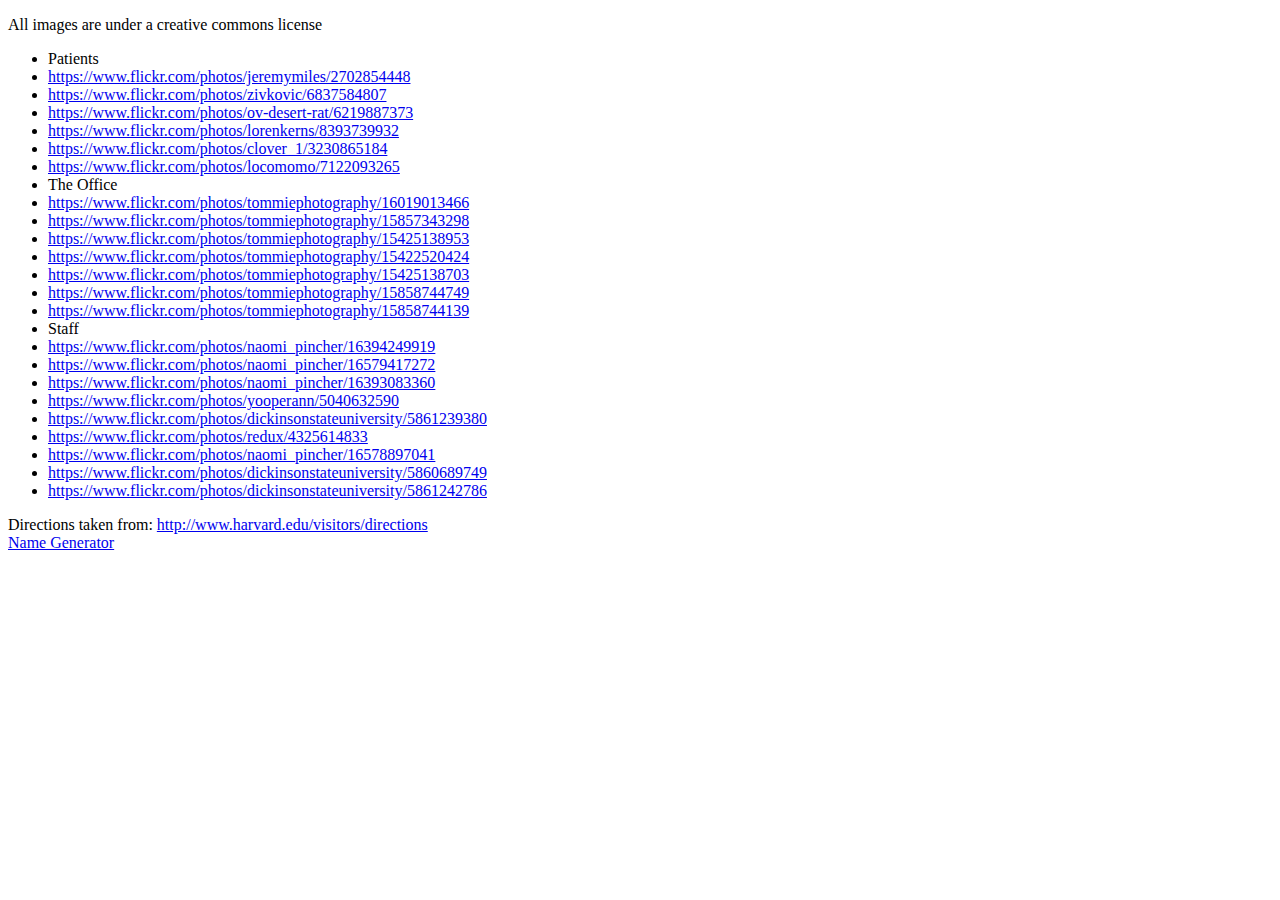
<file: credits.html>
<!DOCTYPE html>
<html>
<head>
  <meta charset="utf-8"/>
  <meta name=viewport content="width=device-width, initial-scale=1, minimum-scale=1, maximum-scale=1" />
  <title>Credits</title>
</head>
<body>
<p>All images are under a creative commons license</p>
<ul>
  <li>Patients</li>
  <li><a href="https://www.flickr.com/photos/jeremymiles/2702854448">https://www.flickr.com/photos/jeremymiles/2702854448</a></li>
  <li><a href="https://www.flickr.com/photos/zivkovic/6837584807">https://www.flickr.com/photos/zivkovic/6837584807</a></li>
  <li><a href="https://www.flickr.com/photos/ov-desert-rat/6219887373">https://www.flickr.com/photos/ov-desert-rat/6219887373</a></li>
  <li><a href="https://www.flickr.com/photos/lorenkerns/8393739932">https://www.flickr.com/photos/lorenkerns/8393739932</a></li>
  <li><a href="https://www.flickr.com/photos/clover_1/3230865184">https://www.flickr.com/photos/clover_1/3230865184</a></li>
  <li><a href="https://www.flickr.com/photos/locomomo/7122093265">https://www.flickr.com/photos/locomomo/7122093265</a></li>
  <li>The Office</li>
  <li><a href="https://www.flickr.com/photos/tommiephotography/16019013466">https://www.flickr.com/photos/tommiephotography/16019013466</a></li>
  <li><a href="https://www.flickr.com/photos/tommiephotography/15857343298">https://www.flickr.com/photos/tommiephotography/15857343298</a></li>
  <li><a href="https://www.flickr.com/photos/tommiephotography/15425138953">https://www.flickr.com/photos/tommiephotography/15425138953</a></li>
  <li><a href="https://www.flickr.com/photos/tommiephotography/15422520424">https://www.flickr.com/photos/tommiephotography/15422520424</a></li>
  <li><a href="https://www.flickr.com/photos/tommiephotography/15425138703">https://www.flickr.com/photos/tommiephotography/15425138703</a></li>
  <li><a href="https://www.flickr.com/photos/tommiephotography/15858744749">https://www.flickr.com/photos/tommiephotography/15858744749</a></li>
  <li><a href="https://www.flickr.com/photos/tommiephotography/15858744139">https://www.flickr.com/photos/tommiephotography/15858744139</a></li>
  <li>Staff</li>
  <li><a href="https://www.flickr.com/photos/naomi_pincher/16394249919">https://www.flickr.com/photos/naomi_pincher/16394249919</a></li>
  <li><a href="https://www.flickr.com/photos/naomi_pincher/16579417272">https://www.flickr.com/photos/naomi_pincher/16579417272</a></li>
  <li><a href="https://www.flickr.com/photos/naomi_pincher/16393083360">https://www.flickr.com/photos/naomi_pincher/16393083360</a></li>
  <li><a href="https://www.flickr.com/photos/yooperann/5040632590">https://www.flickr.com/photos/yooperann/5040632590</a></li>
  <li><a href="https://www.flickr.com/photos/dickinsonstateuniversity/5861239380">https://www.flickr.com/photos/dickinsonstateuniversity/5861239380</a></li>
  <li><a href="https://www.flickr.com/photos/redux/4325614833">https://www.flickr.com/photos/redux/4325614833</a></li>
  <li><a href="https://www.flickr.com/photos/naomi_pincher/16578897041">https://www.flickr.com/photos/naomi_pincher/16578897041</a></li>
  <li><a href="https://www.flickr.com/photos/dickinsonstateuniversity/5860689749">https://www.flickr.com/photos/dickinsonstateuniversity/5860689749</a></li>
  <li><a href="https://www.flickr.com/photos/dickinsonstateuniversity/5861242786">https://www.flickr.com/photos/dickinsonstateuniversity/5861242786</a></li>
</ul>

<div>Directions taken from: <a href="http://www.harvard.edu/visitors/directions">http://www.harvard.edu/visitors/directions</a></div>

<div><a href="http://www.behindthename.com/random/">Name Generator</a></div>
</body>
</html>
</file>
